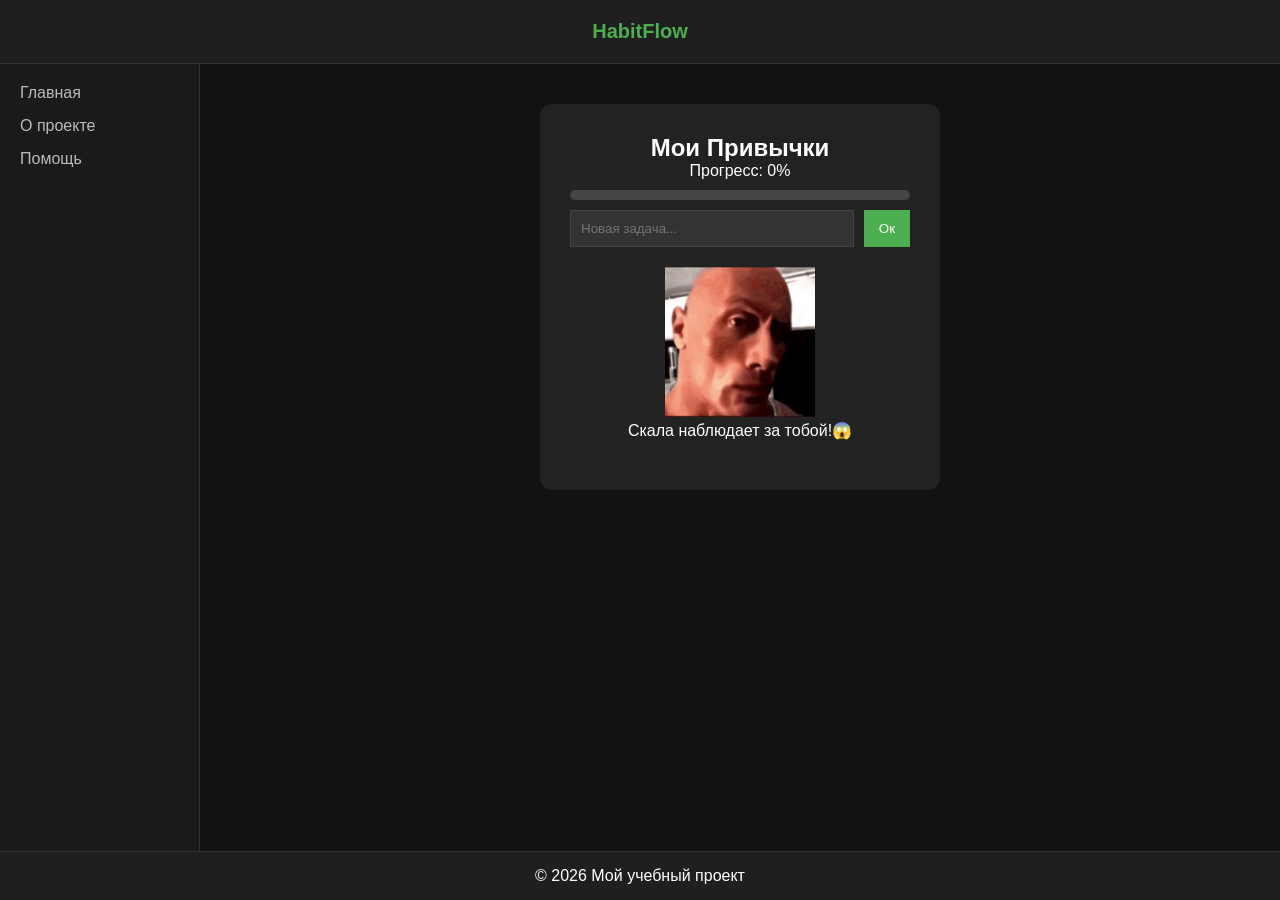
<file: index.html>
<!doctype html>
<html lang="ru">
  <head>
    <meta charset="UTF-8" />
    <title>HabitFlow — Мой Проект</title>
    <link rel="stylesheet" href="style.css" />
  </head>
  <body>
    <header class="header">
      <div class="logo">HabitFlow</div>
    </header>

    <div class="wrapper">
      <aside class="sidebar">
        <nav>
          <a href="index.html">Главная</a>
          <a href="about.html">О проекте</a>
          <a href="help.html">Помощь</a>
        </nav>
      </aside>

      <main class="content">
        <div class="card">
          <h2>Мои Привычки</h2>

          <div class="progress">
            <p>Прогресс: <span id="percentText">0%</span></p>
            <div class="bar-out"><div id="bar-in"></div></div>
          </div>

          <div class="input-box">
            <input type="text" id="habitInput" placeholder="Новая задача..." />
            <button id="addBtn">Ок</button>
          </div>

          <div id="empty">
            <img src="gif/gussa.gif" width="150" />
            <p>Скала наблюдает за тобой!😱</p>
          </div>

          <ul id="habitList"></ul>
        </div>
      </main>
    </div>

    <footer class="footer">
      <p>&copy; 2026 Мой учебный проект</p>
    </footer>

    <script src="script.js"></script>
  </body>
</html>
</file>
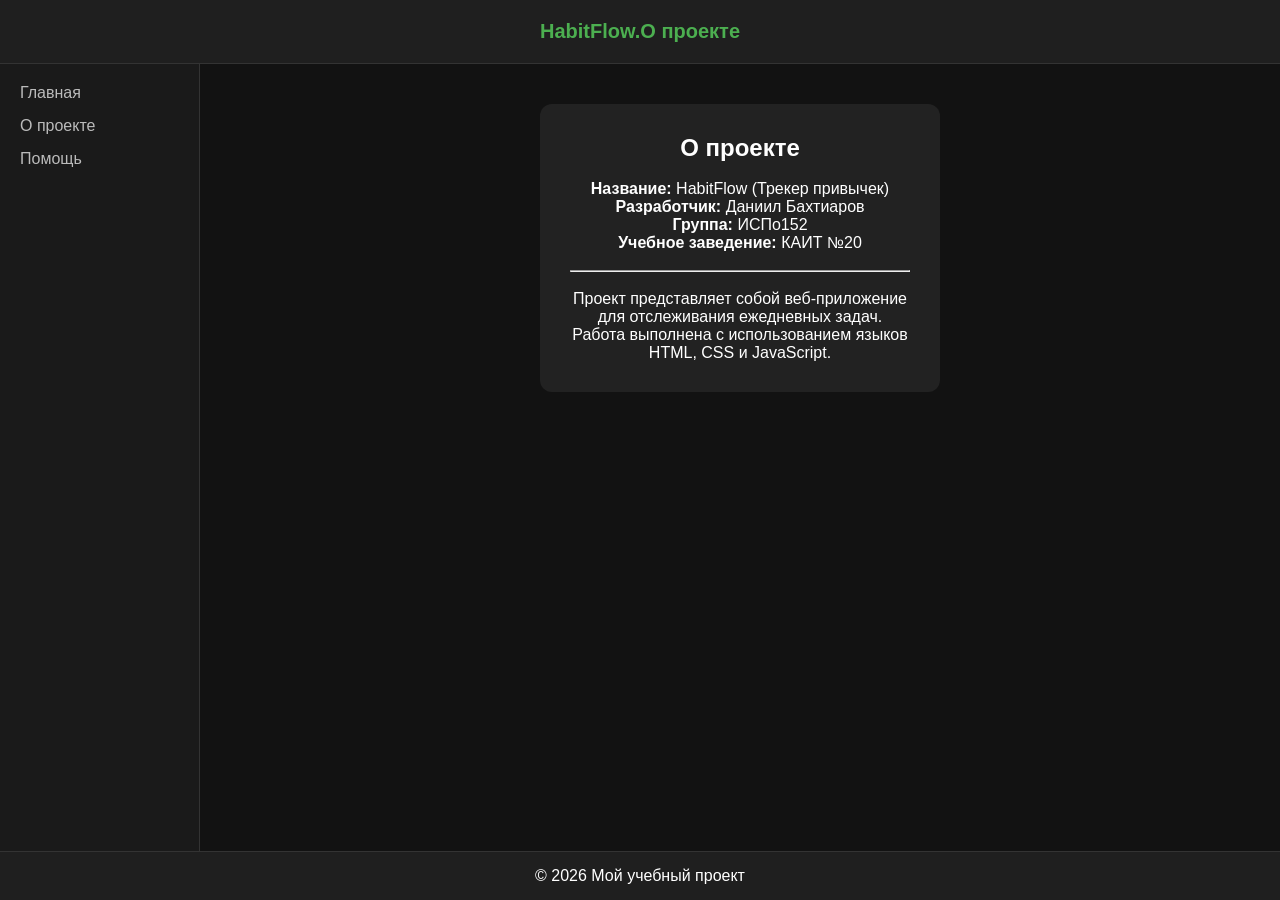
<file: about.html>
<!DOCTYPE html>
<html lang="ru">
<head>
    <meta charset="UTF-8">
    <title>О проекте — HabitFlow</title>
    <link rel="stylesheet" href="style.css">
</head>
<body>

    <header class="header">
        <div class="logo">HabitFlow.О проекте</div>
    </header>

    <div class="wrapper">
        <aside class="sidebar">
            <nav>
                <a href="index.html">Главная</a>
                <a href="about.html">О проекте</a>
                <a href="help.html">Помощь</a>
            </nav>
        </aside>

        <main class="content">
            <div class="card">
                <h2>О проекте</h2>
                <br>
                <p><strong>Название:</strong> HabitFlow (Трекер привычек)</p>
                <p><strong>Разработчик:</strong> Даниил Бахтиаров</p>
                <p><strong>Группа:</strong> ИСПо152</p>
                <p><strong>Учебное заведение:</strong> КАИТ №20</p>
                <br>
                <hr>
                <br>
                <p>Проект представляет собой веб-приложение для отслеживания ежедневных задач. Работа выполнена с использованием языков HTML, CSS и JavaScript.</p>
            </div>
        </main>
    </div>

    <footer class="footer">
        <p>&copy; 2026 Мой учебный проект</p>
    </footer>

</body>
</html>
</file>
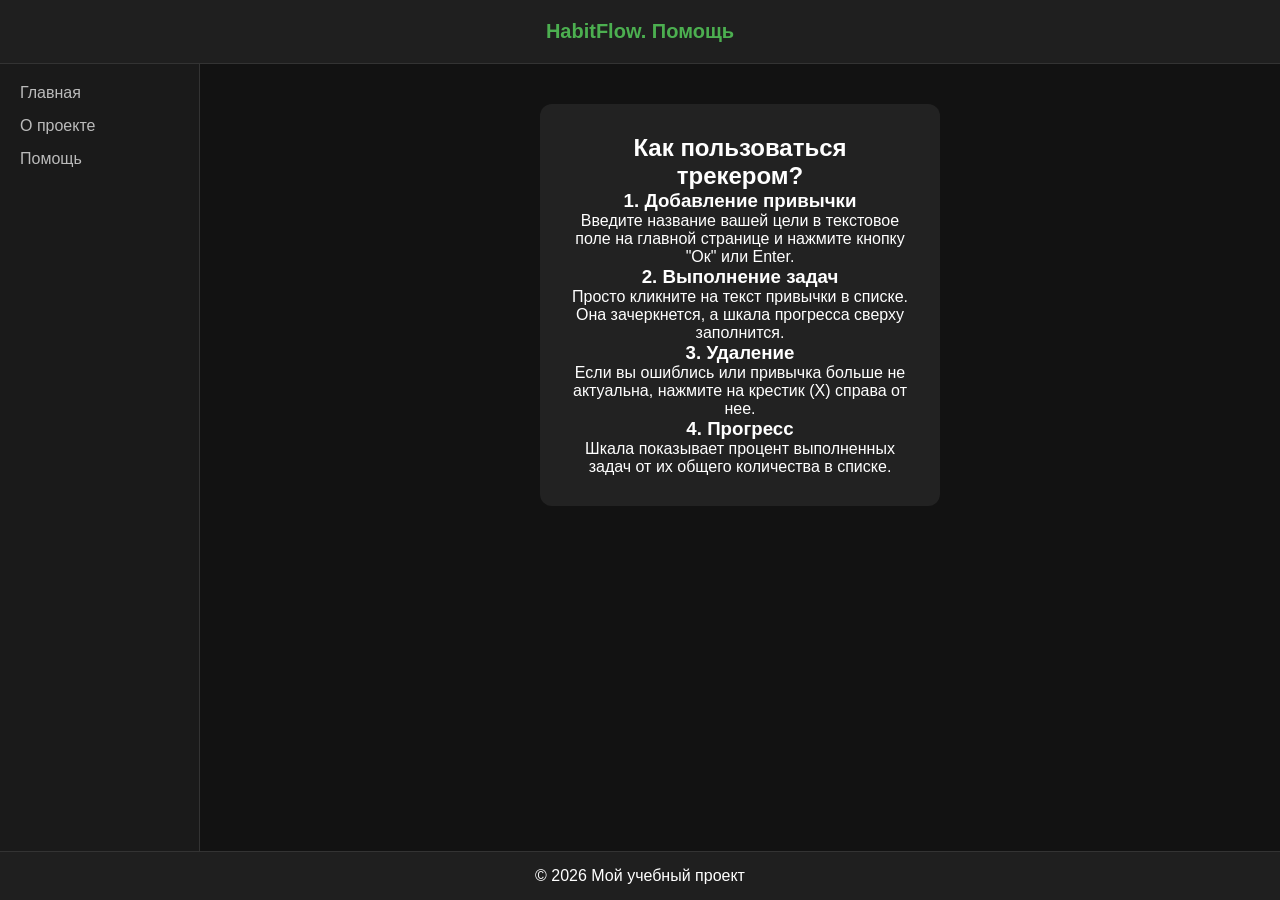
<file: help.html>
<!DOCTYPE html>
<html lang="ru">
<head>
    <meta charset="UTF-8">
    <title>Помощь — HabitFlow</title>
    <link rel="stylesheet" href="style.css">
</head>
<body>

    <header class="header">
        <div class="logo">HabitFlow<span>.</span> Помощь</div>
    </header>

    <div class="wrapper">
        <aside class="sidebar">
            <nav>
                <a href="index.html">Главная</a>
                <a href="about.html">О проекте</a>
                <a href="help.html" class="active">Помощь</a>
            </nav>
        </aside>

        <main class="content">
            <div class="card">
                <h2>Как пользоваться трекером?</h2>
                
                <div class="help-section">
                    <h3>1. Добавление привычки</h3>
                    <p>Введите название вашей цели в текстовое поле на главной странице и нажмите кнопку "Ок" или Enter.</p>
                </div>

                <div class="help-section">
                    <h3>2. Выполнение задач</h3>
                    <p>Просто кликните на текст привычки в списке. Она зачеркнется, а шкала прогресса сверху заполнится.</p>
                </div>

                <div class="help-section">
                    <h3>3. Удаление</h3>
                    <p>Если вы ошиблись или привычка больше не актуальна, нажмите на крестик (X) справа от нее.</p>
                </div>

                <div class="help-section">
                    <h3>4. Прогресс</h3>
                    <p>Шкала показывает процент выполненных задач от их общего количества в списке.</p>
                </div>
            </div>
        </main>
    </div>

    <footer class="footer">
        <p>&copy; 2026 Мой учебный проект</p>
    </footer>

</body>
</html>
</file>
<file: style.css>
* {
    margin: 0;
    padding: 0;
    box-sizing: border-box;
}

body {
    background-color: #121212;
    color: white;
    font-family: Arial, sans-serif;
    display: flex;
    flex-direction: column;
    min-height: 100vh;
}

.header {
    background-color: #1f1f1f;
    padding: 20px;
    border-bottom: 1px solid #333;
    text-align: center;
}

.logo { font-weight: bold; font-size: 20px; color: #4CAF50; }

.wrapper {
    display: flex;
    flex: 1;
}

.sidebar {
    width: 200px;
    background-color: #1a1a1a;
    padding: 20px;
    border-right: 1px solid #333;
}

.sidebar a {
    display: block;
    color: #bbb;
    text-decoration: none;
    margin-bottom: 15px;
}

.sidebar a:hover { color: #4CAF50; }

.content {
    flex: 1;
    display: flex;
    justify-content: center;
    padding-top: 40px;
}

.card {
    background-color: #222;
    padding: 30px;
    border-radius: 12px;
    width: 400px;
    height: fit-content;
    text-align: center;
}

.bar-out {
    background-color: #444;
    height: 10px;
    border-radius: 5px;
    margin: 10px 0;
}

#bar-in {
    background-color: #4CAF50;
    height: 100%;
    width: 0%;
}

.input-box {
    display: flex;
    gap: 10px;
    margin-bottom: 20px;
}

input {
    flex: 1;
    padding: 10px;
    background: #333;
    border: 1px solid #444;
    color: white;
}

button#addBtn {
    background: #4CAF50;
    border: none;
    color: white;
    padding: 10px 15px;
    cursor: pointer;
}

ul { list-style: none; padding: 0; text-align: left; }

li {
    background: #2a2a2a;
    padding: 10px;
    margin-bottom: 5px;
    display: flex;
    justify-content: space-between;
    cursor: pointer;
}

.completed span { text-decoration: line-through; color: #666; }

.del-btn {
    background: none;
    border: none;
    color: #ff4d4d;
    font-weight: bold;
    cursor: pointer;
}

#empty { margin: 20px 0; }

.footer {
    background-color: #1f1f1f;
    text-align: center;
    padding: 15px;
    border-top: 1px solid #333;
}
</file>
